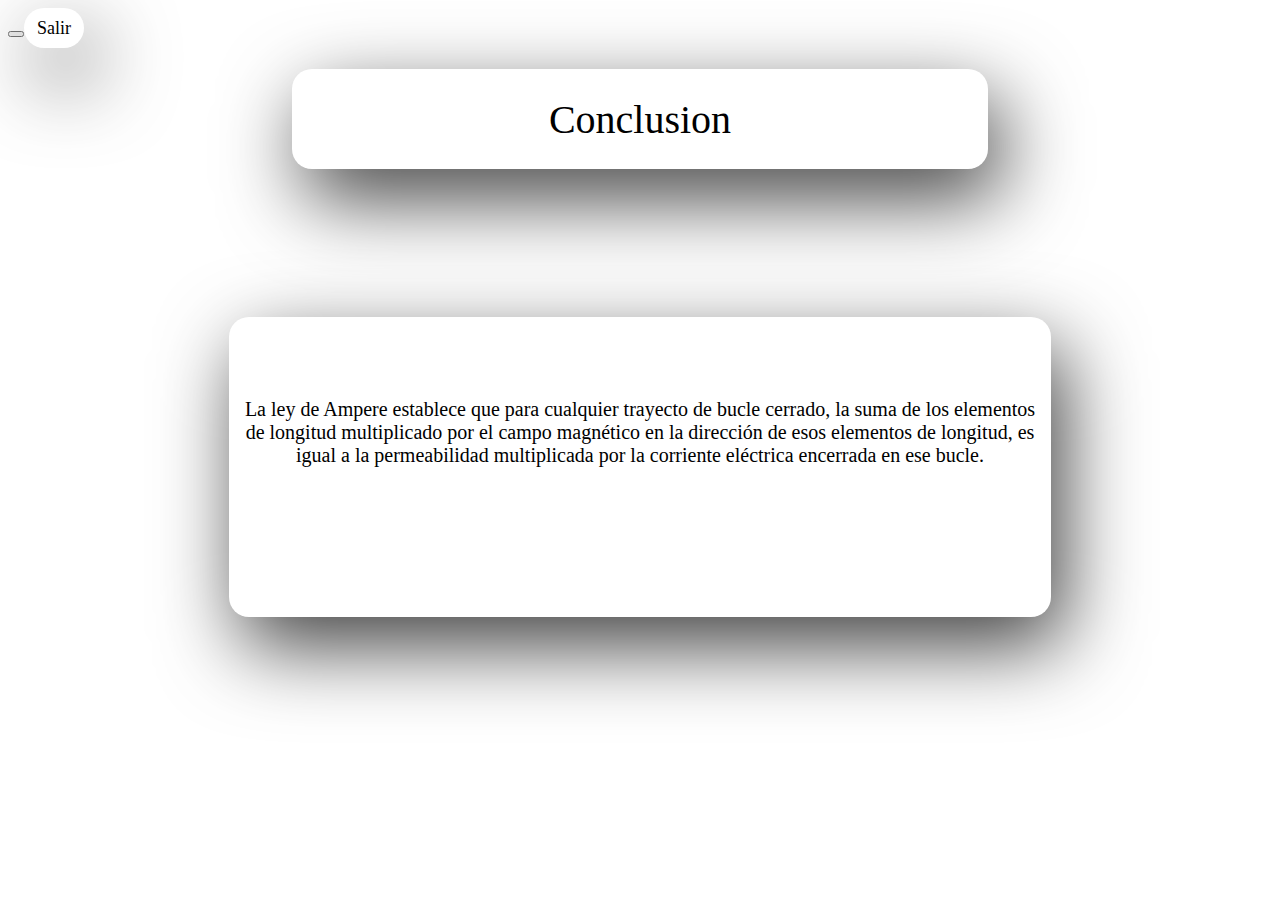
<file: coclucion.html>
<!DOCTYPE html>
<html lang="en">
<head>
    <meta charset="UTF-8">
    <meta http-equiv="X-UA-Compatible" content="IE=edge">
    <meta name="viewport" content="width=device-width, initial-scale=1.0">
    <title>Document</title>
    <style>
body{
    background: url(https://www.pjelektric.pl/img/slides/elektrycznosc.jpg);
}
        @font-face {
            font-family: themillion;
            src: url(Milky\ Boba.ttf);
            }
           h1{
                font-family: themillion;
            }
        </style>
</head>
<body>
    <a href="mapa.html"><button  style="color: rgb(0, 0, 0); " href=""> <button style="background-color: white;width: 60px;font-family: Comic Sans; border: 0;font-size: 18px; height: 40px;border-radius: 20px; -webkit-box-shadow: 12px 29px 81px 0px rgba(0,0,0,0.75);-moz-box-shadow: 12px 29px 81px 0px rgba(0,0,0,0.75);box-shadow: 12px 29px 81px 0px rgba(0,0,0,0.75); "> Salir</button></a>
    <center><h1  style="color: rgb(0, 0, 0); " href=""> <button style="background-color: white;width: 55%;font-family: Comic Sans; border: 0;font-size: 40px; height: 100px;border-radius: 20px; -webkit-box-shadow: 12px 29px 81px 0px rgba(0,0,0,0.75);-moz-box-shadow: 12px 29px 81px 0px rgba(0,0,0,0.75);box-shadow: 12px 29px 81px 0px rgba(0,0,0,0.75); ">Conclusion</h1></center>
    <br>
    <br><br><br><br><br><br>
    <center>
    <div style="color: rgb(0, 0, 0); " href=""> <button style="background-color: white;width: 65%;font-family: Comic Sans; border: 0;font-size: 20px; height: 300px;border-radius: 20px; -webkit-box-shadow: 12px 29px 81px 0px rgba(0,0,0,0.75);-moz-box-shadow: 12px 29px 81px 0px rgba(0,0,0,0.75);box-shadow: 12px 29px 81px 0px rgba(0,0,0,0.75); ">
        La ley de Ampere establece que para cualquier trayecto de bucle cerrado, la suma de los elementos de longitud multiplicado por el campo magnético en la dirección de esos elementos de longitud, es igual a la permeabilidad multiplicada por la corriente eléctrica encerrada en ese bucle.<br><br>
 <br> <br> </div></center>
  
</body>
</html>
</file>
